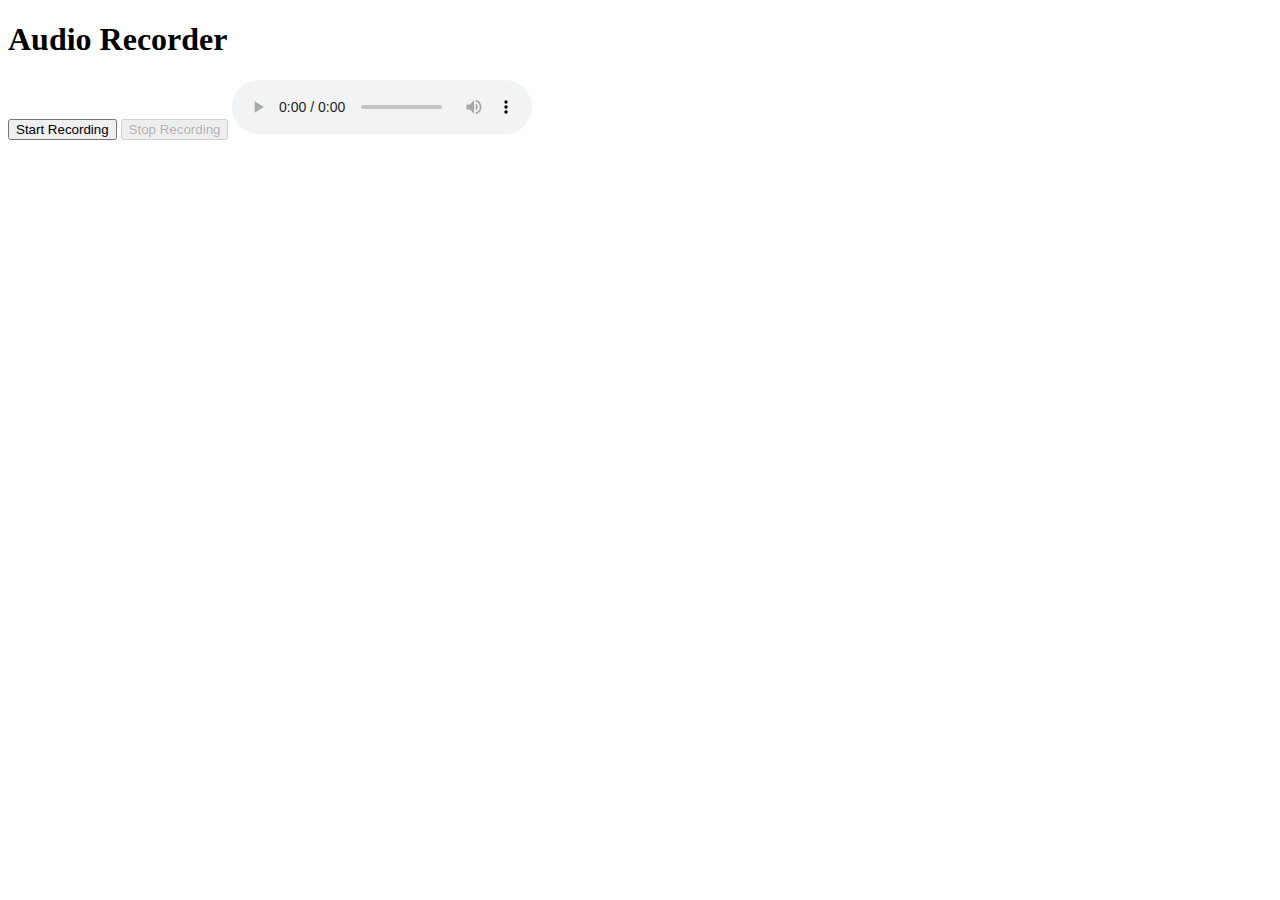
<file: templates/audioRecorder.html>
<!DOCTYPE html>
<html lang="pt-br">
<head>
    <meta charset="UTF-8">
    <meta name="viewport" content="width=device-width, initial-scale=1.0">
    <title>Microphone Recorder</title>
</head>
<body>
    <h1>Audio Recorder</h1>
    <button id="startBtn">Start Recording</button>
    <button id="stopBtn" disabled>Stop Recording</button>
    <audio id="audioPlayback" controls></audio>

    <script>
        let mediaRecorder;
        let audioChunks = [];

        const startBtn = document.getElementById('startBtn');
        const stopBtn = document.getElementById('stopBtn');
        const audioPlayback = document.getElementById('audioPlayback');

        startBtn.addEventListener('click', async () => {
            try {
                const stream = await navigator.mediaDevices.getUserMedia({ audio: true });
                mediaRecorder = new MediaRecorder(stream);

                mediaRecorder.ondataavailable = (event) => {
                    audioChunks.push(event.data);
                };

                mediaRecorder.onstop = () => {
                    const audioBlob = new Blob(audioChunks, { type: 'audio/mp3' });
                    audioChunks = [];
                    const audioURL = URL.createObjectURL(audioBlob);
                    audioPlayback.src = audioURL;

                    // Download the recorded audio
                    const downloadLink = document.createElement('a');
                    downloadLink.href = audioURL;
                    downloadLink.download = 'recording.mp3';
                    downloadLink.textContent = 'Download Recording';
                    document.body.appendChild(downloadLink);
                };

                mediaRecorder.start();
                startBtn.disabled = true;
                stopBtn.disabled = false;
            } catch (error) {
                console.error('Error accessing microphone:', error);
            }
        });

        stopBtn.addEventListener('click', () => {
            mediaRecorder.stop();
            startBtn.disabled = false;
            stopBtn.disabled = true;
        });
    </script>
</body>
</html>
</file>
